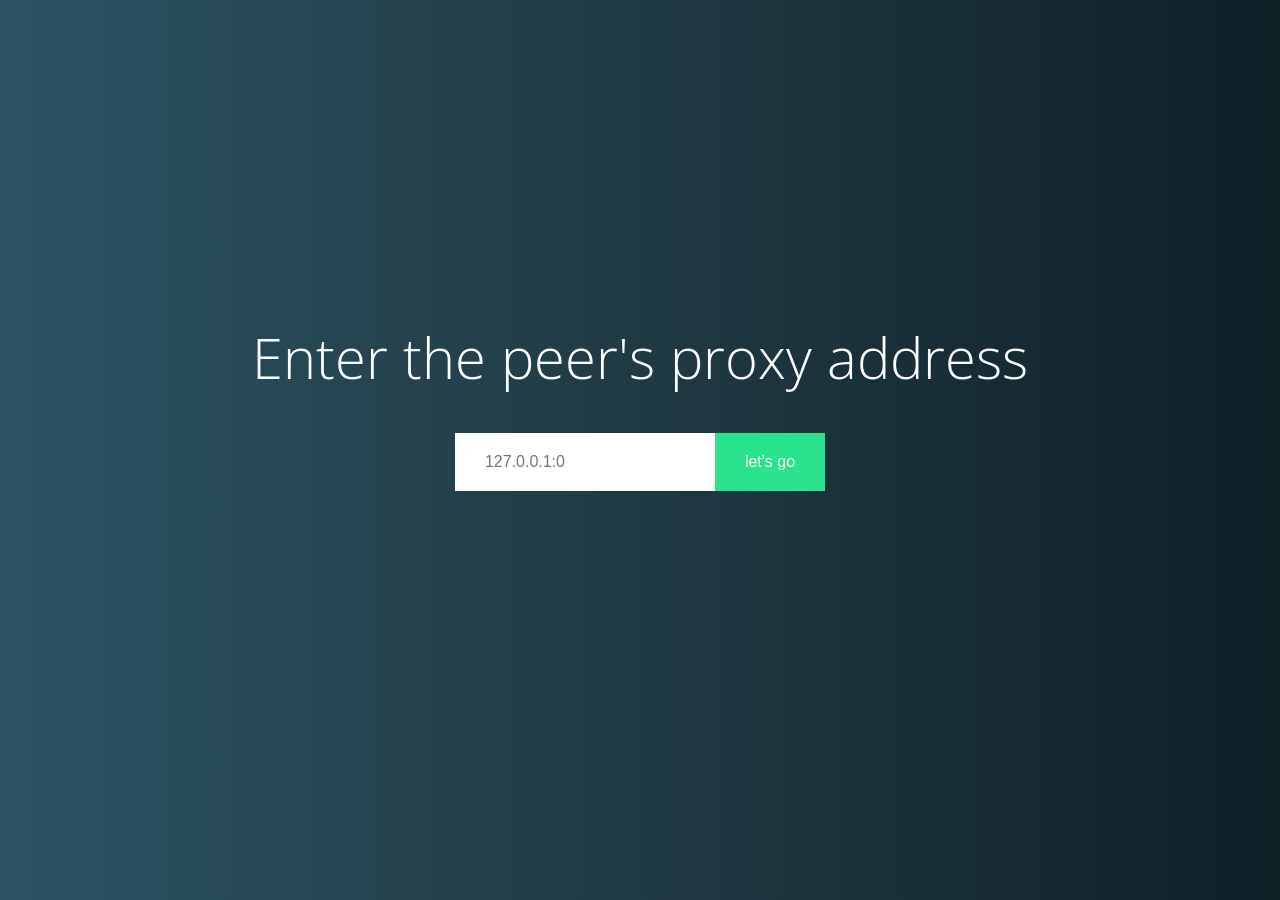
<file: gui/web/index.html>
<!DOCTYPE html>
<html>
<head>
    <title>CS438 - Peerster</title>
    <link rel="stylesheet" href="assets/stylesheets/welcome.css">
    <meta charset="UTF-8">
</head>
<body>
    <div>
        <h1>Enter the peer's proxy address</h1>
        <form action="node.html" method="get">
            <input name="addr" type="text" id="addr" placeholder="127.0.0.1:0"/><input type="submit" value="let's go" />
        </form>
    </div>
</body>
</html>
</file>
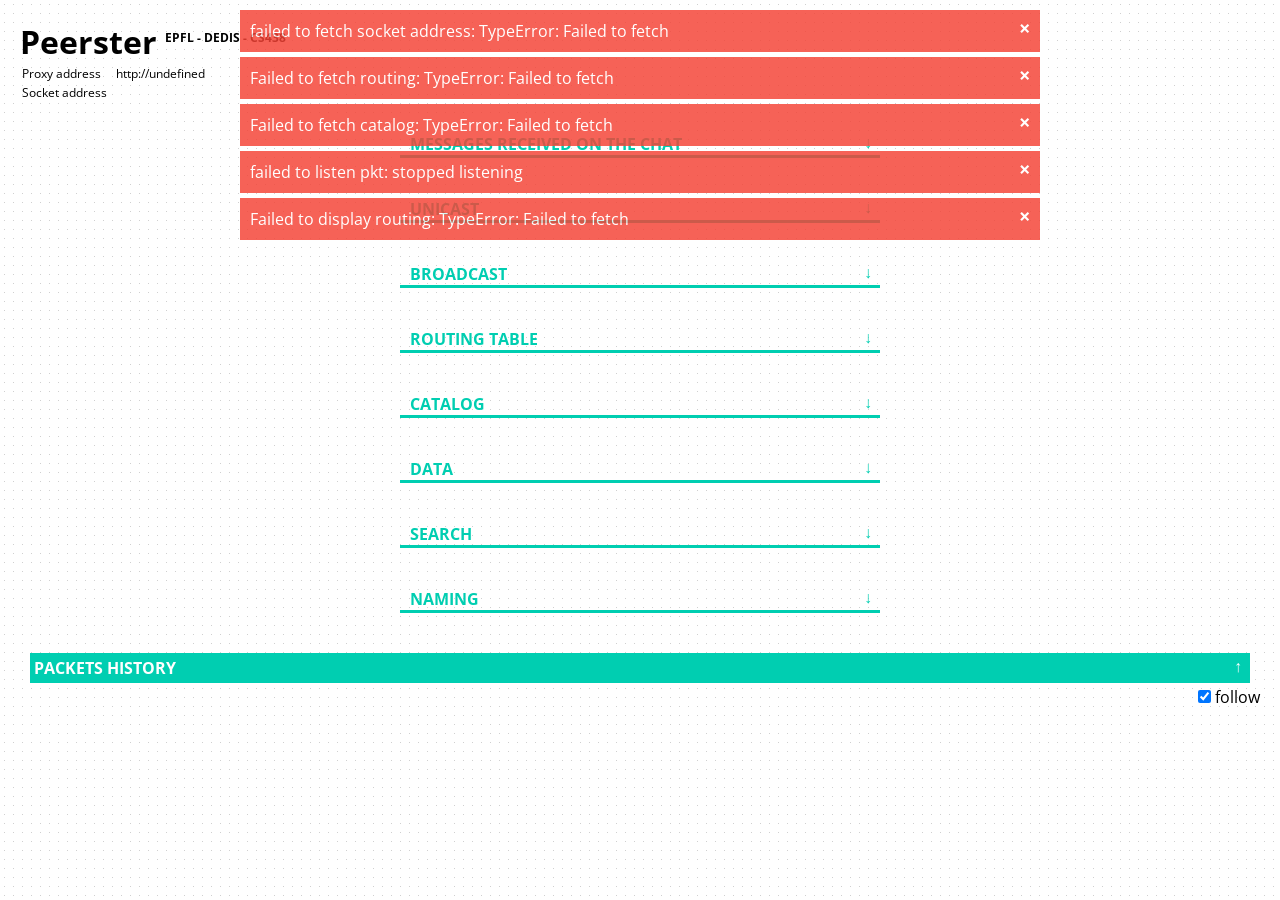
<file: gui/web/node.html>
<!DOCTYPE html>
<html>
<head>
    <title>CS438 - Peerster</title>
    <link rel="stylesheet" href="assets/stylesheets/main.css">
    <meta charset="UTF-8">
</head>
<body>

    <div data-controller="flash" id="flash" class="flash">
        <div data-flash-target="wrapper" id="flash-wrapper">
        </div>
    </div>

    <h1>Peerster <sup>EPFL - DEDIS - CS438</sup></h1>
    <table data-controller="peerInfo" id="peerInfo" class="peer-info">
        <tr><td>Proxy address</td><td data-peerInfo-target="peerAddr"></td></tr>
        <tr><td>Socket address</td><td data-peerInfo-target="socketAddr"></td></tr>
    </table>

    <div data-controller="messaging" id="messaging" class="messaging">
        <h2 class="collapsible">Messages received on the chat</h2>

        <div data-messaging-target="holder" class="holder">
            <div data-messaging-target="messages" class="chat-messages">
            </div>
        </div>
    </div>

    <div class="unicast" data-controller="unicast">
        <h2 class="collapsible">Unicast</h2>

        <div>
            <h3>ChatMessage</h3>

            <div class="unicast-chat-form">
                <textarea data-unicast-target="message" name="message" placeholder="write your message here..."></textarea>

                <div class="message">
                    <input data-unicast-target="destination" name="destination" type="text" placeholder="127.0.0.1:0 (destination)"/>
                    <button data-action="click->unicast#send">
                        <svg xmlns="http://www.w3.org/2000/svg" width="24" height="24" viewBox="0 0 24 24"><path d="M24 0l-6 22-8.129-7.239 7.802-8.234-10.458 7.227-7.215-1.754 24-12zm-15 16.668v7.332l3.258-4.431-3.258-2.901z"/></svg>
                        Send
                    </button>
                </div>
            </div>
        </div>
    </div>

    <div data-controller="broadcast" class="broadcast">
        <h2 class="collapsible">Broadcast</h2>

        <div>
            <div>
                <h3>ChatMessage</h3>

                <div class="broadcast-chat-form">
                    <textarea data-broadcast-target="chatMessage" name="message" placeholder="write your message here..."></textarea>

                    <button data-action="click->broadcast#sendChat">
                        <svg xmlns="http://www.w3.org/2000/svg" width="24" height="24" viewBox="0 0 24 24"><path d="M24 0l-6 22-8.129-7.239 7.802-8.234-10.458 7.227-7.215-1.754 24-12zm-15 16.668v7.332l3.258-4.431-3.258-2.901z"/></svg>
                        Send
                    </button>
                </div>
            </div>

            <div>
                <h3>Private message</h3>

                <div class="broadcast-chat-form">
                    <textarea data-broadcast-target="privateMessage" name="message" placeholder="write your message here..."></textarea>

                    <div class="message">
                        <input data-broadcast-target="privateRecipients" name="recipients" type="text" placeholder="127.0.0.1:0,127.0.0.1:1,..."/>
                        <button data-action="click->broadcast#sendPrivate">
                            <svg xmlns="http://www.w3.org/2000/svg" width="24" height="24" viewBox="0 0 24 24"><path d="M24 0l-6 22-8.129-7.239 7.802-8.234-10.458 7.227-7.215-1.754 24-12zm-15 16.668v7.332l3.258-4.431-3.258-2.901z"/></svg>
                            Send
                        </button>
                    </div>
                </div>
            </div>
        </div>
    </div>

    <div data-controller="routing" class="routing">
        <h2 class="collapsible">Routing table</h2>

        <div>
            <table>
                <thead>
                    <th>To</th>
                    <th>Relay</th>
                </thead>
                <tbody data-routing-target="table">
                </tbody>
            </table>

            <p class="collapsible sub">See graph</p>
            <div data-routing-target="graphviz" class="graphviz"></div>

            <button data-action="click->routing#update">
                <svg xmlns="http://www.w3.org/2000/svg" width="24" height="24" viewBox="0 0 24 24"><path d="M13.5 2c-5.621 0-10.211 4.443-10.475 10h-3.025l5 6.625 5-6.625h-2.975c.257-3.351 3.06-6 6.475-6 3.584 0 6.5 2.916 6.5 6.5s-2.916 6.5-6.5 6.5c-1.863 0-3.542-.793-4.728-2.053l-2.427 3.216c1.877 1.754 4.389 2.837 7.155 2.837 5.79 0 10.5-4.71 10.5-10.5s-4.71-10.5-10.5-10.5z"/></svg>
                Update routing
            </button>

            <h3>Add peer</h3>
            <div class="add-peer">
                <input data-routing-target="peer" name="peer" type="text" placeholder="127.0.0.1:0"/>
                <button data-action="click->routing#addPeer">
                    <svg xmlns="http://www.w3.org/2000/svg" width="24" height="24" viewBox="0 0 24 24"><path d="M24 10h-10v-10h-4v10h-10v4h10v10h4v-10h10z"/></svg>
                    Add peer
                </button>
            </div>

            <h3>Set trouting entry</h3>
            <div class="set-entry">
                <input data-routing-target="origin" name="origin" type="text" placeholder="127.0.0.1:0 (origin)"/>
                <input data-routing-target="relay" name="relay" type="text" placeholder="127.0.0.1:0 (relay)"/>
                <button data-action="click->routing#setEntry">
                    <svg xmlns="http://www.w3.org/2000/svg" width="24" height="24" viewBox="0 0 24 24"><path d="M23 12c0 1.042-.154 2.045-.425 3h-2.101c.335-.94.526-1.947.526-3 0-4.962-4.037-9-9-9-1.706 0-3.296.484-4.654 1.314l1.857 2.686h-6.994l2.152-7 1.85 2.673c1.683-1.049 3.658-1.673 5.789-1.673 6.074 0 11 4.925 11 11zm-6.354 7.692c-1.357.826-2.944 1.308-4.646 1.308-4.963 0-9-4.038-9-9 0-1.053.191-2.06.525-3h-2.1c-.271.955-.425 1.958-.425 3 0 6.075 4.925 11 11 11 2.127 0 4.099-.621 5.78-1.667l1.853 2.667 2.152-6.989h-6.994l1.855 2.681zm.354-10.283l-1.421-1.409-5.105 5.183-2.078-2.183-1.396 1.435 3.5 3.565 6.5-6.591z"/></svg>
                    Set entry
                </button>
            </div>
        </div>
    </div>

    <div data-controller="catalog" class="catalog">
        <h2 class="collapsible">Catalog</h2>

        <div>
            <div data-catalog-target="content" class="content">
            </div>
            <button data-action="click->catalog#update">
                <svg xmlns="http://www.w3.org/2000/svg" width="24" height="24" viewBox="0 0 24 24"><path d="M13.5 2c-5.621 0-10.211 4.443-10.475 10h-3.025l5 6.625 5-6.625h-2.975c.257-3.351 3.06-6 6.475-6 3.584 0 6.5 2.916 6.5 6.5s-2.916 6.5-6.5 6.5c-1.863 0-3.542-.793-4.728-2.053l-2.427 3.216c1.877 1.754 4.389 2.837 7.155 2.837 5.79 0 10.5-4.71 10.5-10.5s-4.71-10.5-10.5-10.5z"/></svg>
                Update catalog
            </button>

            <h3>Add catalog entry</h3>
            <div class="add-catalog-entry">
                <input data-catalog-target="key" name="key" type="text" placeholder="aef123..."/>
                <input data-catalog-target="value" name="value" type="text" placeholder="127.0.0.1:0"/>
                <button data-action="click->catalog#add">
                    <svg xmlns="http://www.w3.org/2000/svg" width="24" height="24" viewBox="0 0 24 24"><path d="M24 10h-10v-10h-4v10h-10v4h10v10h4v-10h10z"/></svg>
                    Add catalog entry
                </button>
            </div>
        </div>
    </div>

    <div data-controller="dataSharing" class="data">
        <h2 class="collapsible">Data</h2>

        <div>
            <h3>Upload</h3>
            <div data-dataSharing-target="uploadResult" class="upload-result"></div>
            <input data-dataSharing-target="fileUpload" type="file">
            <button data-action="click->dataSharing#upload">
                <svg xmlns="http://www.w3.org/2000/svg" width="24" height="24" viewBox="0 0 24 24"><path d="M24 10h-10v-10h-4v10h-10v4h10v10h4v-10h10z"/></svg>
                Upload data
            </button>

            <h3>Download</h3>
            <input data-dataSharing-target="downloadMetahash" type="text" placeholder="metahash">
            <button data-action="click->dataSharing#download">
                <svg xmlns="http://www.w3.org/2000/svg" width="24" height="24" viewBox="0 0 24 24"><path d="M24 10h-10v-10h-4v10h-10v4h10v10h4v-10h10z"/></svg>
                Download data
            </button>
        </div>
    </div>

    <div data-controller="search" class="search">
        <h2 class="collapsible">Search</h2>

        <div>
            <h3>Search all</h3>
            <div data-search-target="searchAllResult" class="search-all-result"></div>
            <input data-search-target="searchAllPattern" name="pattern" type="type" placeholder="pattern (.*)">
            <input data-search-target="searchAllBudget" name="budget" type="number" placeholder="budget (3)">
            <input data-search-target="searchAllTimeout" name="timeout" type="type" placeholder="timeout (1s)">

            <button data-action="click->search#searchAll">
                <svg xmlns="http://www.w3.org/2000/svg" width="24" height="24" viewBox="0 0 24 24"><path d="M24 10h-10v-10h-4v10h-10v4h10v10h4v-10h10z"/></svg>
                Search all
            </button>

            <h3>Search first</h3>
            <div data-search-target="searchFirstResult" class="search-first-result"></div>
            <input data-search-target="searchFirstPattern" name="pattern" type="type" placeholder="pattern (.*)">
            <input data-search-target="searchFirstInitialBudget" name="budget" type="number" placeholder="initial budget (1)">
            <input data-search-target="searchFirstFactor" name="factor" type="number" placeholder="factor (2)">
            <input data-search-target="searchFirstRetry" name="retry" type="number" placeholder="retry (5)">
            <input data-search-target="searchFirstTimeout" name="timeout" type="type" placeholder="timeout (1s)">

            <button data-action="click->search#searchFirst">
                <svg xmlns="http://www.w3.org/2000/svg" width="24" height="24" viewBox="0 0 24 24"><path d="M24 10h-10v-10h-4v10h-10v4h10v10h4v-10h10z"/></svg>
                Search first
            </button>
        </div>
    </div>

    <div data-controller="naming" class="naming">
        <h2 class="collapsible">Naming</h2>

        <div>
            <h3>Resolve a filename</h3>
            <div data-naming-target="resolveResult" class="result"></div>
            <input data-naming-target="resolveFilename" name="filename" type="text" placeholder="filename"/>
            <button data-action="click->naming#resolve">
                <svg xmlns="http://www.w3.org/2000/svg" width="24" height="24" viewBox="0 0 24 24"><path d="M13.5 2c-5.621 0-10.211 4.443-10.475 10h-3.025l5 6.625 5-6.625h-2.975c.257-3.351 3.06-6 6.475-6 3.584 0 6.5 2.916 6.5 6.5s-2.916 6.5-6.5 6.5c-1.863 0-3.542-.793-4.728-2.053l-2.427 3.216c1.877 1.754 4.389 2.837 7.155 2.837 5.79 0 10.5-4.71 10.5-10.5s-4.71-10.5-10.5-10.5z"/></svg>
                Resolve
            </button>

            <h3>Tag a file</h3>
            <input data-naming-target="tagFilename" name="filename" type="text" placeholder="filename"/>
            <input data-naming-target="tagMetahash" name="metahash" type="text" placeholder="metahash (aef123...)"/>
            <button data-action="click->naming#tag">
                <svg xmlns="http://www.w3.org/2000/svg" width="24" height="24" viewBox="0 0 24 24"><path d="M24 10h-10v-10h-4v10h-10v4h10v10h4v-10h10z"/></svg>
                Tag file
            </button>
        </div>
    </div>

    <div data-controller="packets" class="packets-holder">
        <h2 class="active collapsible">Packets history</h2>

        <div class="checkbox">
            <input data-packets-target="follow" type="checkbox" id="follow-checkbox" checked>
            <label for="follow-checkbox">follow</label>
        </div>

        <div>
            <div data-packets-target="holder" class="packets-top-scroll-holder">
                <div data-packets-target="scroll">
                </div>
            </div>

            <div data-packets-target="packets" class="packets">
            </div>
        </div>
    </div>

    <script src="assets/scripts/stimulus.js"></script>
    <script src="assets/scripts/viz.js"></script>
    <script src="assets/scripts/viz.lite.render.js"></script>
    <script src="assets/scripts/main.js"></script>
    <script type="text/javascript">
        main() // launch javascript when ready
    </script>
</body>
</html>
</file>
<file: gui/web/assets/stylesheets/welcome.css>
@import url('https://fonts.googleapis.com/css2?family=Open+Sans:wght@300;400;600&display=swap');

body {
    font-family: 'Open Sans', sans-serif;

    background: #0F2027;  /* fallback for old browsers */
    background: -webkit-linear-gradient(to right, #2C5364, #203A43, #0F2027);  /* Chrome 10-25, Safari 5.1-6 */
    background: linear-gradient(to right, #2C5364, #203A43, #0F2027); /* W3C, IE 10+/ Edge, Firefox 16+, Chrome 26+, Opera 12+, Safari 7+ */

    color: #fff;

    display: flex;
    flex-direction: row;
    justify-content: center;
    align-items: center;

    min-height: 100vh;
    margin: 0;
    padding: 0;
}

body > div {
    padding: 0 0 10% 0;
    text-align: center;
}

h1 {
    font-weight: 300;
    font-size: 3.5em;
}

input[type="text"] {
    padding: 20px 30px;
    font-size: 1em;
    margin: 0;
    border: none;
}

input[type="submit"] {
    padding: 20px 30px;
    margin: 0;
    font-size: 1em;
    border: none;
    cursor: pointer;
    color: #fff;
    background-color: #29e48c;
    transition: all 200ms;
}

input[type="submit"]:hover {
    background-color: #199b5e;
}
</file>
<file: gui/web/assets/stylesheets/main.css>
@import url('https://fonts.googleapis.com/css2?family=Open+Sans:wght@300;400;600&display=swap');
@import "flash.css";
@import "routing.css";
@import "messaging.css";
@import "unicast.css";
@import "broadcast.css";
@import "packets.css";
@import "catalog.css";
@import "data.css";
@import "search.css";
@import "naming.css";

body {
    background-color: #fff;
    background-image: radial-gradient(#d0d0d0 0.45px, #fff 0.45px);
    background-size: 9px 9px;

    font-family: 'Open Sans', sans-serif;

    position: relative;

    padding: 20px;
}

table.peer-info {
    font-size: 12px;
}

table.peer-info td:first-child {
    padding: 0 7px 0 0;
}

button {
    border-radius: 5px;
    border: none;
    padding: 7px 12px;
    background: #ededf7;
    cursor: pointer;
}

button:hover {
    background: rgb(6,137,243);
    color: #fff;
}

button svg {
    vertical-align: sub;
    height: 14px;
    width: auto;
}

* {
    padding: 0;
    margin: 0;
    box-sizing: border-box;
}

h1 sup {
    font-size: 12px;
}

h2 {
    color: #00ceb1;
    text-transform: uppercase;
    font-size: 16px;
    border-bottom: 3px solid;
    position: relative;
    padding: 0 0 0 10px;
}

h2:before {
    content: "↓";
    position: absolute;
    right: 8px;
    top: -2px;
    color: #00ceb1;
}

h2.active {
    color: #fff;
    background-color: #00ceb1;
    padding: 4px;
}

h2.active:before {
    content: "↑";
    color: #fff;
    top: 2px;
}

h2.collapsible:hover:before {
    color: #fff;
}

h3 {
    color: #00ceb1;
    text-transform: uppercase;
    font-size: 14px;
    border-bottom: 2px solid;
    margin: 20px 0 10px 0;
}

.collapsible {
    cursor: pointer;
}

.collapsible:hover {
    color: #fff;
    background-color: #00ceb1;
}
</file>
